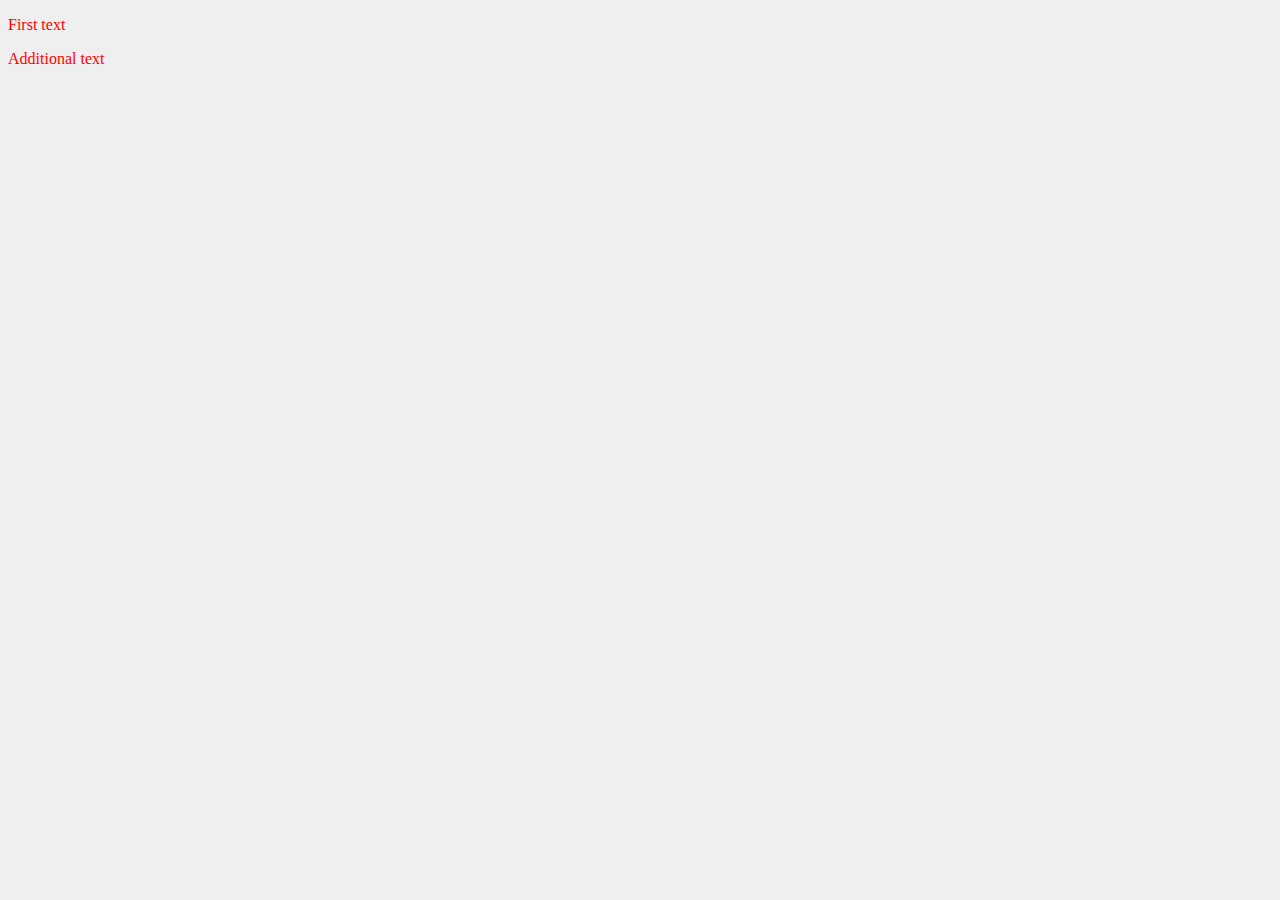
<file: index.html>
<!doctype html>
<html xmlns:og="http://opengraphprotocol.org/schema/" xmlns:fb="http://www.facebook.com/2008/fbml" itemscope itemtype="http://schema.org/Thing" lang="de" class="no-js">
<head>
	<link rel="stylesheet" href="assets/css/style.css">
	<meta charset="utf-8">
	<meta http-equiv="X-UA-Compatible" content="IE=edge,chrome=1">
	<title>Projektname</title>
	<meta name="language" content="de" />
	<meta name="Copyright" content="Copyright GmbH" />
	<meta name="author" content="Copyright GmbH" />
	<meta name="page-topic" content="Healthcare" />
	<meta name="audience" content="all" />
	<meta name="Robots" content="index,follow,NOODP" />
	<meta name="googlebot" content="index,follow,NOODP"/>
	<meta name="Description" lang="de" content="TEXT" />
	<meta name="keywords" content="TEXT"/>
	<meta name="format-detection" content="telephone=no">
	<meta name="viewport" content="initial-scale=1.0,width=device-width">
	<meta name="apple-mobile-web-app-capable" content="yes">
	<meta name="mobile-web-app-capable" content="yes">
	<meta name="apple-mobile-web-app-status-bar-style" content="black">
	<meta name="apple-mobile-web-app-title" content="TEXT" />
	<meta itemprop="name" content="TEXT"/>
	<meta itemprop="url" content="https://url"/>
	<link rel="shortcut icon" type="image/x-icon" href="favicon.ico"/>
	<link rel="icon" type="image/png" sizes="192x192"  href="android-icon-192x192.png">
	<link rel="icon" type="image/png" sizes="32x32" href="favicon-32x32.png">
	<link rel="icon" type="image/png" sizes="96x96" href="favicon-96x96.png">
	<link rel="icon" type="image/png" sizes="16x16" href="favicon-16x16.png">
	<link rel="apple-touch-icon-precomposed" sizes="57x57" href="apple-icon-57x57.png">
	<link rel="apple-touch-icon-precomposed" sizes="60x60" href="apple-icon-60x60.png">
	<link rel="apple-touch-icon-precomposed" sizes="72x72" href="apple-icon-72x72.png">
	<link rel="apple-touch-icon-precomposed" sizes="76x76" href="apple-icon-76x76.png">
	<link rel="apple-touch-icon-precomposed" sizes="114x114" href="apple-icon-114x114.png">
	<link rel="apple-touch-icon-precomposed" sizes="120x120" href="apple-icon-120x120.png">
	<link rel="apple-touch-icon-precomposed" sizes="144x144" href="apple-icon-144x144.png">
	<link rel="apple-touch-icon-precomposed" sizes="152x152" href="apple-icon-152x152.png">
	<link rel="apple-touch-icon-precomposed" sizes="180x180" href="apple-icon-180x180.png">
	<link rel="manifest" href="manifest.json">
	<meta name="msapplication-TileColor" content="#ffffff">
	<meta name="msapplication-TileImage" content="ms-icon-144x144.png">
	<meta name="theme-color" content="#ffffff">
	<link rel="canonical" href="https://canonical.url"/>
</head>
<body>

<header id="header">

</header>

<div id="content">
	<p>First text</p>
	<p>Additional text</p>
</div>



<script src="assets/js/script.js"></script>

</body>
</html>
</file>
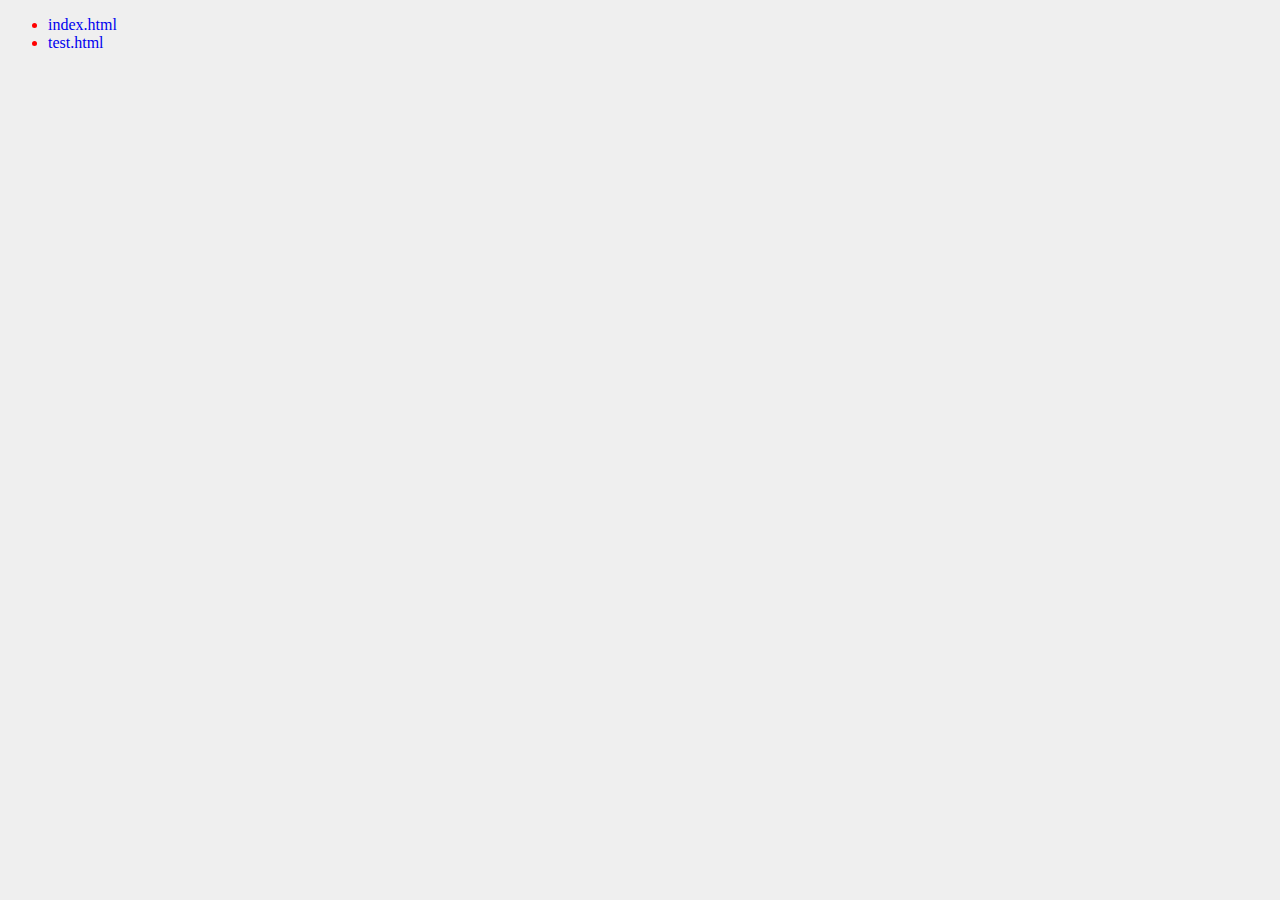
<file: test.html>
<!doctype html>
<html xmlns:og="http://opengraphprotocol.org/schema/" xmlns:fb="http://www.facebook.com/2008/fbml" itemscope itemtype="http://schema.org/Thing" lang="de" class="no-js">
<head>
	<link rel="stylesheet" href="assets/css/style.css">
	<meta charset="utf-8">
	<meta http-equiv="X-UA-Compatible" content="IE=edge,chrome=1">
	<title>Projektname</title>
	<meta name="language" content="de" />
	<meta name="Copyright" content="Copyright GmbH" />
	<meta name="author" content="Copyright GmbH" />
	<meta name="page-topic" content="Healthcare" />
	<meta name="audience" content="all" />
	<meta name="Robots" content="index,follow,NOODP" />
	<meta name="googlebot" content="index,follow,NOODP"/>
	<meta name="Description" lang="de" content="TEXT" />
	<meta name="keywords" content="TEXT"/>
	<meta name="format-detection" content="telephone=no">
	<meta name="viewport" content="initial-scale=1.0,width=device-width">
	<meta name="apple-mobile-web-app-capable" content="yes">
	<meta name="mobile-web-app-capable" content="yes">
	<meta name="apple-mobile-web-app-status-bar-style" content="black">
	<meta name="apple-mobile-web-app-title" content="TEXT" />
	<meta itemprop="name" content="TEXT"/>
	<meta itemprop="url" content="https://url"/>
	<link rel="shortcut icon" type="image/x-icon" href="favicon.ico"/>
	<link rel="icon" type="image/png" sizes="192x192"  href="android-icon-192x192.png">
	<link rel="icon" type="image/png" sizes="32x32" href="favicon-32x32.png">
	<link rel="icon" type="image/png" sizes="96x96" href="favicon-96x96.png">
	<link rel="icon" type="image/png" sizes="16x16" href="favicon-16x16.png">
	<link rel="apple-touch-icon-precomposed" sizes="57x57" href="apple-icon-57x57.png">
	<link rel="apple-touch-icon-precomposed" sizes="60x60" href="apple-icon-60x60.png">
	<link rel="apple-touch-icon-precomposed" sizes="72x72" href="apple-icon-72x72.png">
	<link rel="apple-touch-icon-precomposed" sizes="76x76" href="apple-icon-76x76.png">
	<link rel="apple-touch-icon-precomposed" sizes="114x114" href="apple-icon-114x114.png">
	<link rel="apple-touch-icon-precomposed" sizes="120x120" href="apple-icon-120x120.png">
	<link rel="apple-touch-icon-precomposed" sizes="144x144" href="apple-icon-144x144.png">
	<link rel="apple-touch-icon-precomposed" sizes="152x152" href="apple-icon-152x152.png">
	<link rel="apple-touch-icon-precomposed" sizes="180x180" href="apple-icon-180x180.png">
	<link rel="manifest" href="manifest.json">
	<meta name="msapplication-TileColor" content="#ffffff">
	<meta name="msapplication-TileImage" content="ms-icon-144x144.png">
	<meta name="theme-color" content="#ffffff">
	<link rel="canonical" href="https://canonical.url"/>
</head>
<body>

<header id="header">
	<nav>
		<ul>
			<li><a href="index.html">index.html</a></li>
			<li><a class="is-active" href="test.html">test.html</a></li>
		</ul>
	</nav>
</header>

<div id="content">

</div>



<script src="assets/js/script.js"></script>

</body>
</html>
</file>
<file: assets/css/style.css>
body {
	background:#efefef;
	color:red;
	font-size:1rem;
}

a {
	text-decoration: none;
}

h1 {
	color:green;
	font-size:2rem;
}
</file>
